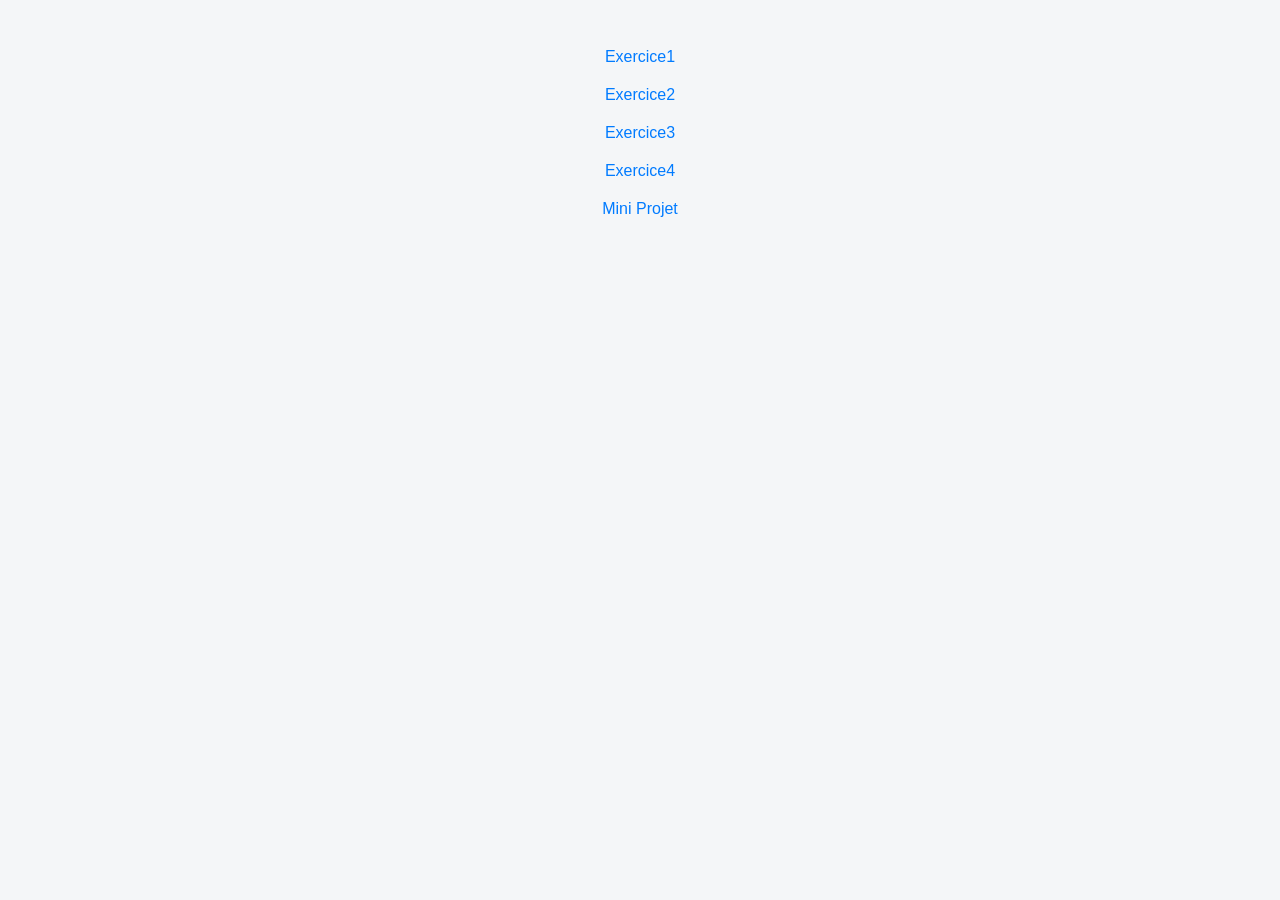
<file: index.html>
<!DOCTYPE html>
<html>
<head>
    <meta charset="utf-8">
    <title>Projet html css js</title>
    <link rel="stylesheet" href="style.css">
</head>

<body>
    <div>
        <a href="exercice1/exercice1.html">Exercice1</a>
        <a href="exercice2/exercice2.html">Exercice2</a>
        <a href="exercice3/exercice3.html">Exercice3</a>
        <a href="exercice4/exercice4.html">Exercice4</a>
        <a href="mini_projet/index.html">Mini Projet</a>
    </div>
    <!-- <div>
        <button onclick="changerPage('exercice1/exercice1.html')">Exercice1</button>
        <button onclick="changerPage('exercice2/exercice2.html')">Exercice2</button>
        <button onclick="changerPage('exercice3/exercice3.html')">Exercice3</button>
    </div>

    <iframe id="frame" width="100%" height="800px"></iframe> -->

    <script src="script.js"></script>
</body>
</html>
</file>
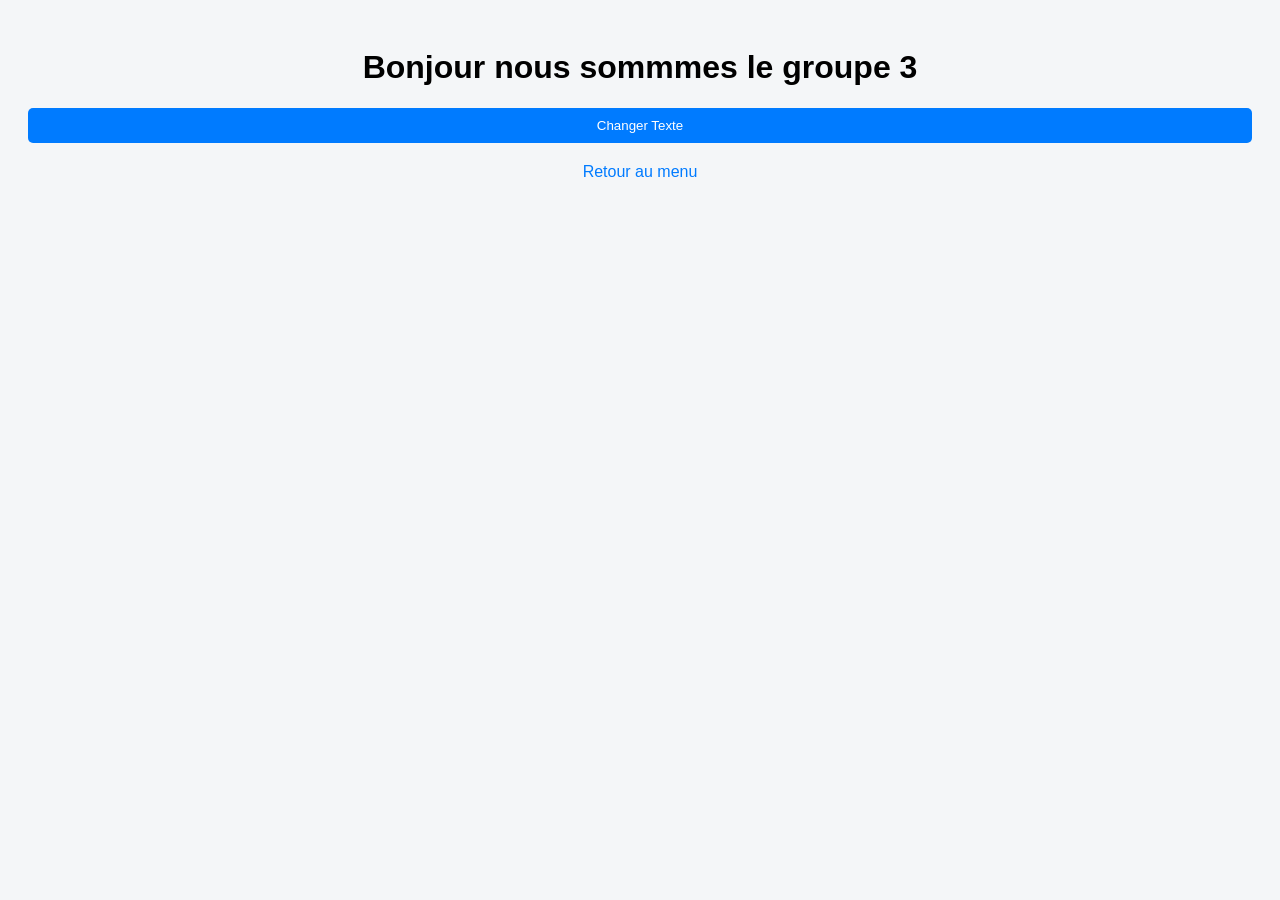
<file: exercice1/exercice1.html>
<!DOCTYPE html>
<html>
<head>
    <meta charset="utf-8">
    <title>Exercice 1</title>
    <link rel="stylesheet" href="../style.css">
</head>

<body>

    <h1 id="titre">Bonjour nous sommmes le groupe 3 </h1>
    <button onclick="changerTexte()">Changer Texte</button>

    <br>
    <a href="../index.html">Retour au menu</a>


    <script src="../script.js"></script>

</body>
</html>
</file>
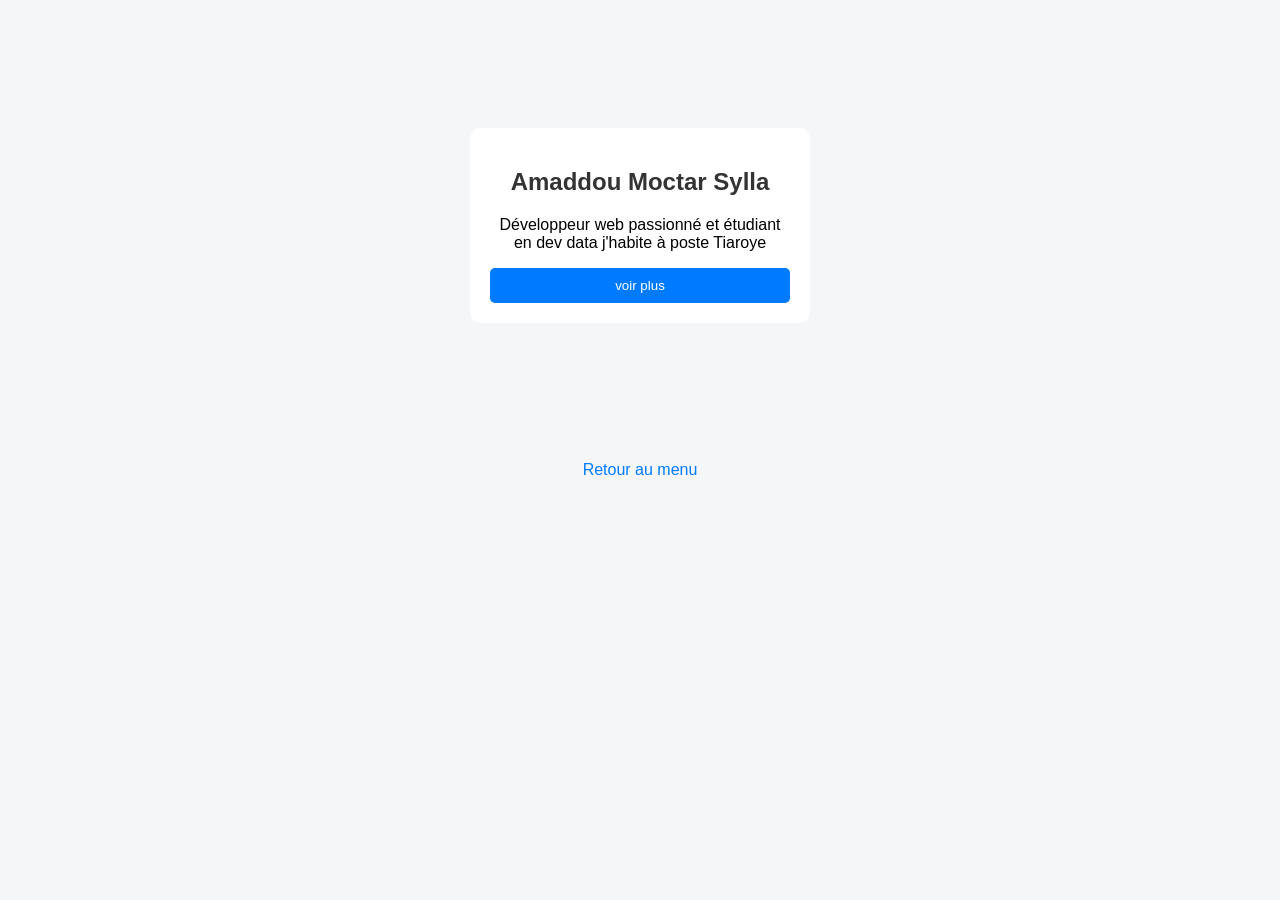
<file: exercice2/exercice2.html>
<!DOCTYPE html>
<html>
<head>
    <meta charset="utf-8">
    <title>Exercice 2</title>
    <link rel="stylesheet" href="../style.css">
</head>

<body>

<div class="carte">
    <h2 id="nom">Amaddou Moctar Sylla</h2>
    <p>
        Développeur web passionné
        et étudiant en dev data
        j'habite à poste Tiaroye
    </p>
    <button onclick="afficherMessage()" onmouseover="changerCouleur()">voir plus </button>

</div>

    <br>
    <a href="../index.html">Retour au menu</a>

    <script src="../script.js"></script>

</body>
</html>
</file>
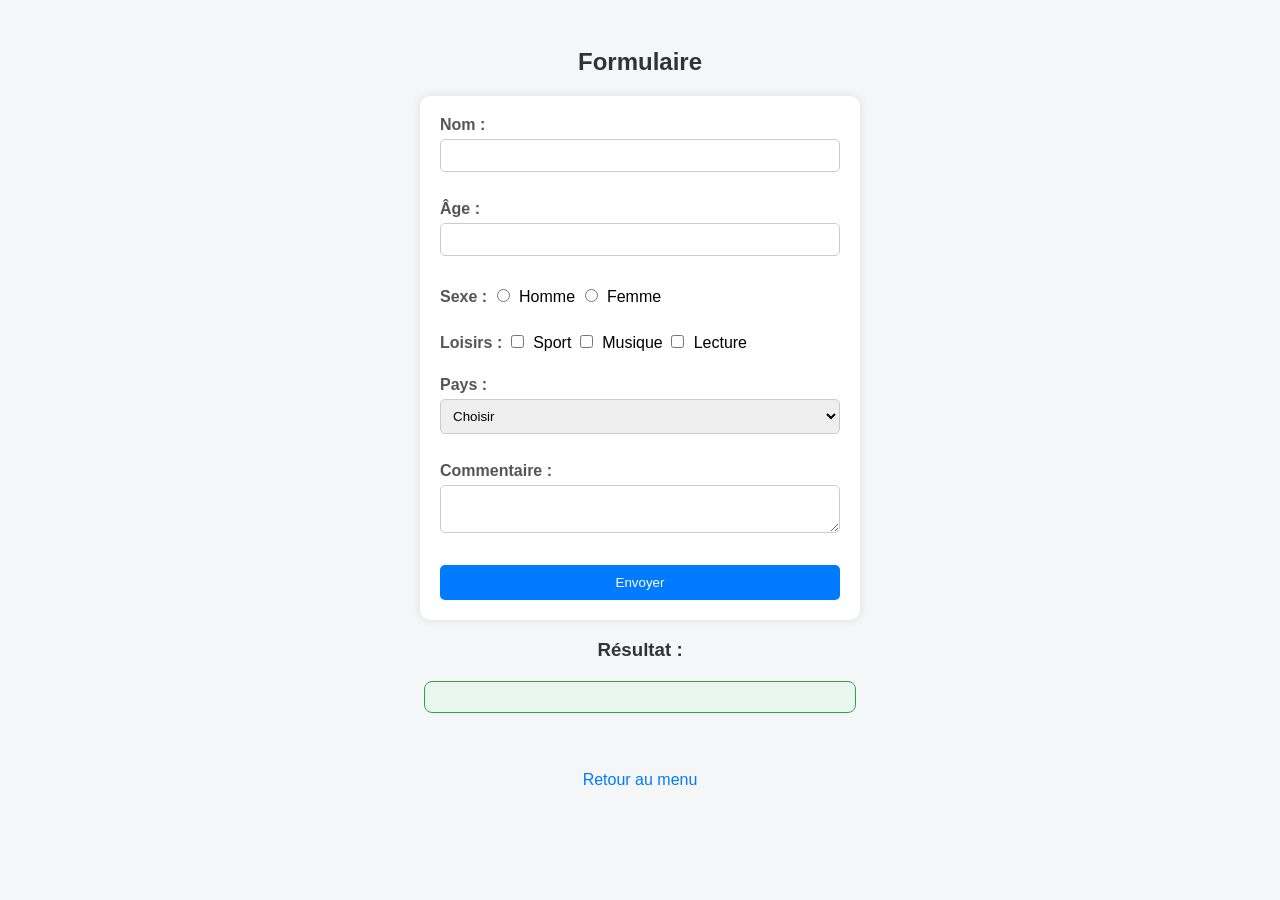
<file: exercice3/exercice3.html>
<!DOCTYPE html>
<html lang="fr">
<head>
    <meta charset="UTF-8">
    <title>Formulaire</title>
    <link rel="stylesheet" href="../style.css">
</head>
<body>

<h2>Formulaire</h2>

<form id="monFormulaire">

    <!-- Nom -->
    <label>Nom :</label>
    <input type="text" id="nom" required><br><br>

    <!-- Age -->
    <label>Âge :</label>
    <input type="number" id="age"><br><br>

    <!-- Sexe -->
    <label>Sexe :</label>
    <input type="radio" name="sexe" value="Homme"> Homme
    <input type="radio" name="sexe" value="Femme"> Femme
    <br><br>

    <!-- Loisirs -->
    <label>Loisirs :</label>
    <input type="checkbox" name="loisir" value="Sport"> Sport
    <input type="checkbox" name="loisir" value="Musique"> Musique
    <input type="checkbox" name="loisir" value="Lecture"> Lecture
    <br><br>

    <!-- Pays -->
    <label>Pays :</label>
    <select id="pays">
        <option value="">Choisir</option>
        <option value="Sénégal">Sénégal</option>
        <option value="France">France</option>
        <option value="Canada">Canada</option>
    </select>
    <br><br>

    <!-- Commentaire -->
    <label>Commentaire :</label><br>
    <textarea id="commentaire"></textarea>
    <br><br>

    <button type="button" onclick="envoyer()">Envoyer</button>

</form>

<h3>Résultat :</h3>
<div id="resultat"></div>

<br>
    <a href="../index.html">Retour au menu</a>


 <script src="../script.js"></script>
</body>
</html>
</file>
<file: style.css>
/*
Exercice 1
*/
h1{
    color: black;
    text-align: center;
}

/*
body {
    font-family: Arial;
    background-color: #f0f0f0;
}

/* Exercice 2 Carte */
.carte {
    width: 300px;
    padding: 20px;
    margin: 100px auto;
    background-color: white;
    text-align: center;
    border-radius: 10px;
}

/* Exercice 3 */
body {
    font-family: Arial, sans-serif;
    background-color: #f4f6f8;
    padding: 20px;
}

h2, h3 {
    text-align: center;
    color: #333;
}

/* Formulaire */
form {
    width: 400px;
    margin: auto;
    padding: 20px;
    background: #ffffff;
    border-radius: 10px;
    box-shadow: 0px 0px 10px rgba(0,0,0,0.1);
}

/* Labels */
label {
    font-weight: bold;
    color: #555;
}

/* Inputs, select, textarea */
input, select, textarea {
    width: 100%;
    padding: 8px;
    margin-top: 5px;
    margin-bottom: 10px;
    border-radius: 5px;
    border: 1px solid #ccc;
    box-sizing: border-box;
}

/* Radio et checkbox */
input[type="radio"],
input[type="checkbox"] {
    width: auto;
    margin-right: 5px;
}

/* Bouton */
button {
    width: 100%;
    padding: 10px;
    background-color: #007BFF;
    color: white;
    border: none;
    border-radius: 5px;
    cursor: pointer;
}

button:hover {
    background-color: #0056b3;
}

/* Résultat */
#resultat {
    width: 400px;
    margin: 20px auto;
    padding: 15px;
    background: #e9f7ef;
    border: 1px solid #28a745;
    border-radius: 8px;
    color: #155724;
}

/* Lien retour */
a {
    display: block;
    text-align: center;
    margin-top: 20px;
    text-decoration: none;
    color: #007BFF;
}

a:hover {
    text-decoration: underline;
}
</file>
